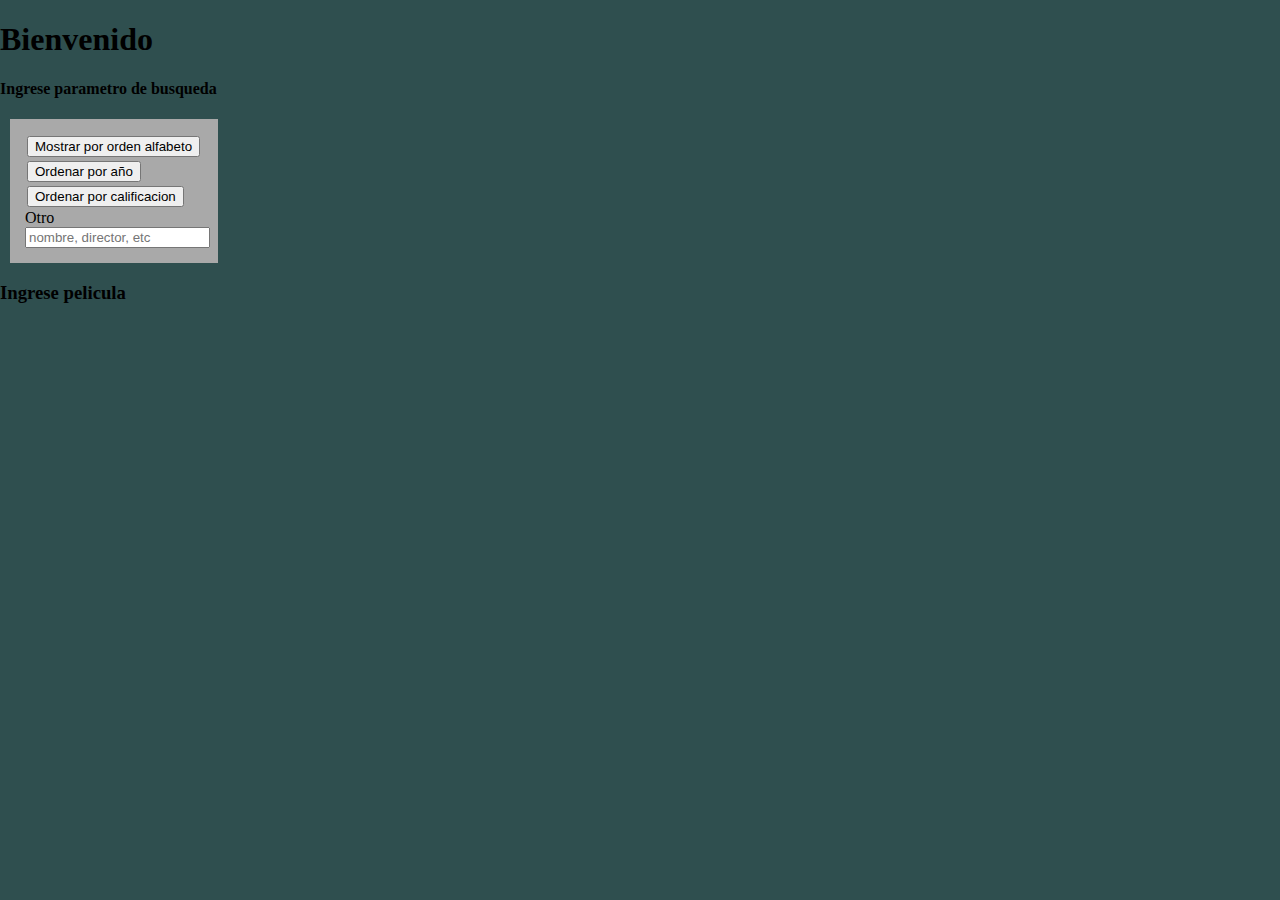
<file: index.html>
<!DOCTYPE html>
<html>

<head>
  <meta charset="utf-8">
  <meta name="viewport" content="width=device-width">
  <title>Biblioteca Peliculas</title>
  <link rel="stylesheet" href="index.css">
  <!-- <link href="style.css" rel="stylesheet" type="text/css" /> -->
</head>

<body>
  <title>Biblioteca de peliculas</title>

  <h1>Bienvenido</h1>
  <h4>Ingrese parametro de busqueda</h4>

  <div id="menu" class="container_menu">
    <form id="seleccion" action="" class="selection_menu">
      <input type="submit" id="alfabeto" value="Mostrar por orden alfabeto" class="btn"><br>
      <input type="submit" id="año" value="Ordenar por año" class="btn"><br>
      <input type="submit" id="calificacion" value="Ordenar por calificacion" class="btn"><br>
      <label for="buscador">Otro</label><br>
      <input type="text" id="buscador" placeholder="nombre, director, etc"><br>
    </form>
  </div>

  <h3>Ingrese pelicula</h3>

  <div id="movie_container" class="container_mloader">
    <form id="movie_menu" class="movie_menu" action=""></form>

  </div>
  
  

  
  <script src="peliculas.js"defer></script>
  
</body>

</html>
</file>
<file: index.css>
body{
    background-color: darkslategray;
    margin: 0%;
    padding: 0%;
}
.container_menu{
    background-color:darkgrey;
    margin-left: 10px;
    margin-right: 83%;
    padding: 15px;
}

.btn{
    margin: 2px;
}
</file>
